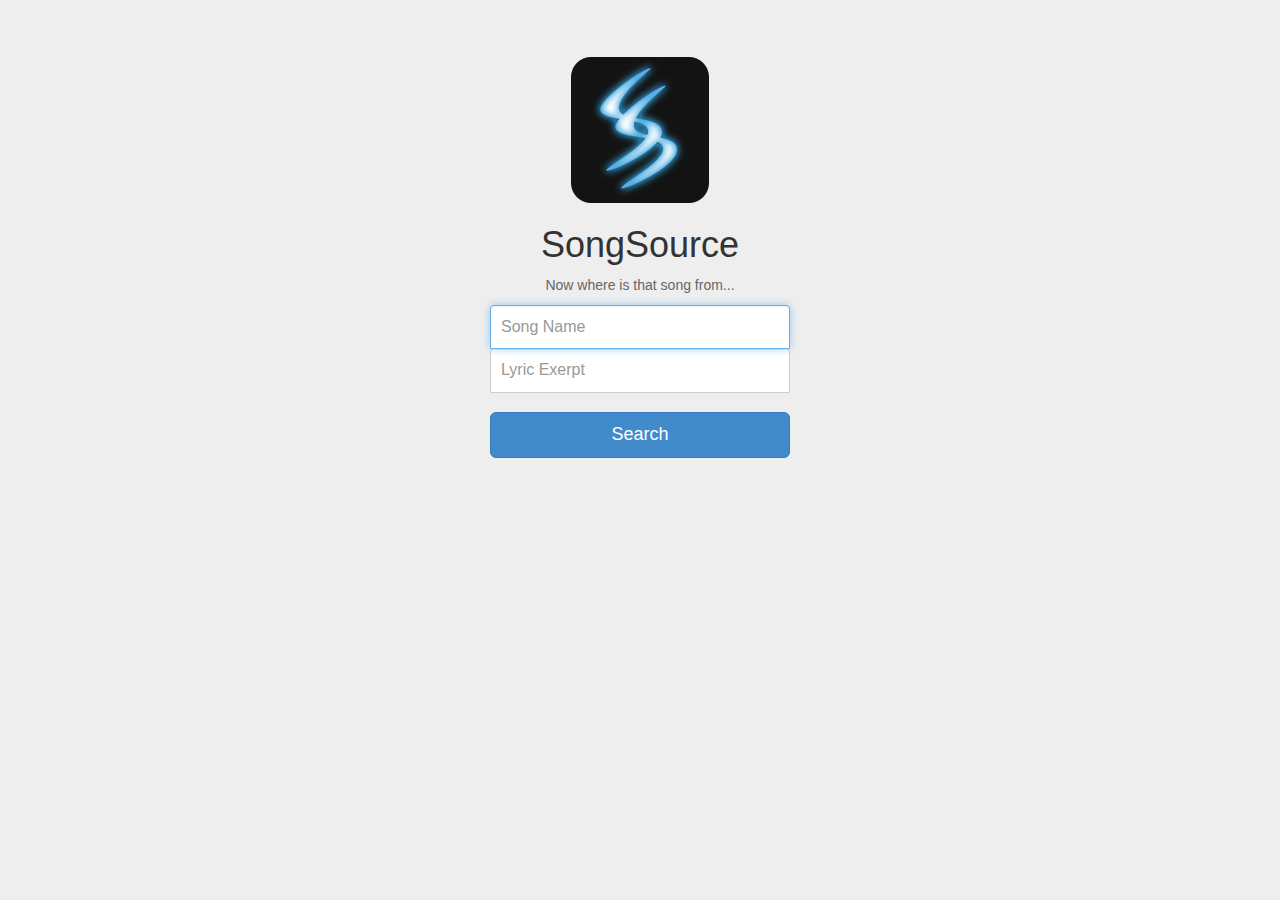
<file: index.html>
<!DOCTYPE html>
<html lang="en">
  <head>
    <meta charset="utf-8">
    <meta name="viewport" content="width=device-width, initial-scale=1.0">
    <meta name="description" content="">
    <meta name="author" content="">
    <link rel="shortcut icon" href="bootstrap/assets/ico/favicon.png">

    <title>SongSource</title>

    <link href="bootstrap/css/bootstrap.css" rel="stylesheet">
    <link href="stylesheet.css" rel="stylesheet">

    <!-- HTML5 shim and Respond.js IE8 support of HTML5 elements and media queries -->
    <!--[if lt IE 9]>
      <script src="../../assets/js/html5shiv.js"></script>
      <script src="../../assets/js/respond.min.js"></script>
    <![endif]-->
  </head>

  <body>

    <div class="container">

      <form class="form-signin" action="results.php">
        <center><img src="logoMid.png"></img></center>
        <h1 class="form-signin-heading"><center>SongSource</center></h1>
        <p><center><p style="color:#666;">Now where is that song from...</p></center></p>
        <input type="text" class="form-control" placeholder="Song Name" name="q" autofocus>
        <input type="text" class="form-control" placeholder="Lyric Exerpt" name="lyrics">
        <!-- <label class="checkbox">
          <input type="checkbox" value="remember-me">Option
        </label> -->
        <br/>
        <button class="btn btn-lg btn-primary btn-block" type="submit">Search</button>
      </form>

    </div> <!-- /container -->
  </body>
</html>
</file>
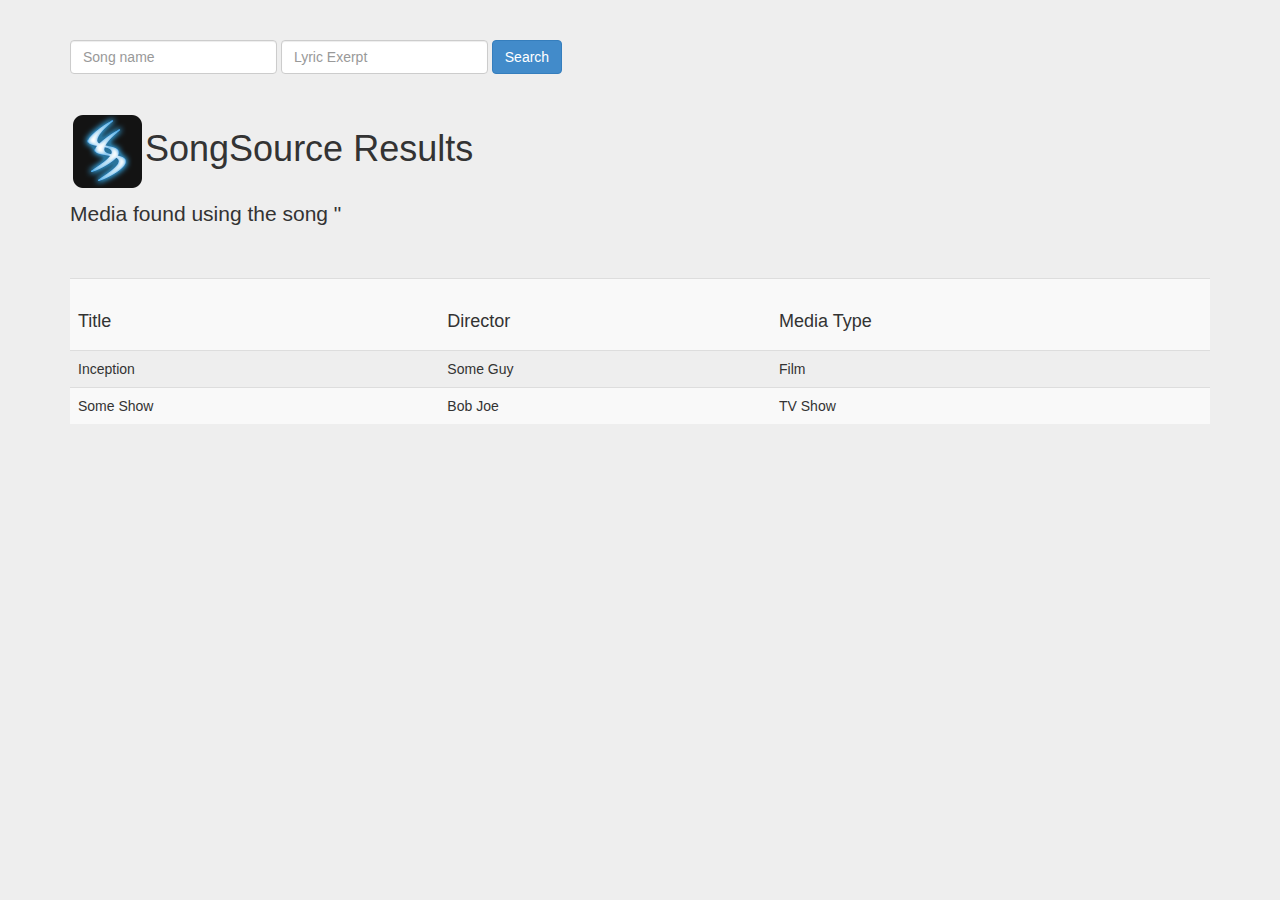
<file: results.html>
<!DOCTYPE html>
<html lang="en">
  <head>
    <meta charset="utf-8">
    <meta name="viewport" content="width=device-width, initial-scale=1.0">
    <meta name="description" content="">
    <meta name="author" content="">
    <link rel="shortcut icon" href="bootstrap/assets/ico/favicon.png">

    <title>SongSource Results</title>

    <!-- Bootstrap core CSS -->
    <link href="bootstrap/css/bootstrap.css" rel="stylesheet">
    <script src="jquery.js"></script>

    <!-- Custom styles for this template -->
    <link href="grid.css" rel="stylesheet">

    <!-- HTML5 shim and Respond.js IE8 support of HTML5 elements and media queries -->
    <!--[if lt IE 9]>
      <script src="bootstrap/assets/js/html5shiv.js"></script>
      <script src="bootstrap/assets/js/respond.min.js"></script>
    <![endif]-->
  </head>

  <body>

    <div class="container">
    <form class="form-inline" role="form" action="results.html">
      <div class="form-group">
        <label class="sr-only" for="exampleInputEmail2">Email address</label>
        <input type="text" class="form-control" name="songname" placeholder="Song name">
      </div>
      <div class="form-group">
        <label class="sr-only" for="exampleInputPassword2">Password</label>
        <input type="text" class="form-control" name="lyrics" placeholder="Lyric Exerpt">
      </div>
      <button type="submit" class="btn btn-primary">Search</button>
    </form>


      <div class="page-header">
        <h1><a href="index.html"><img src="logo.png"></img></a>SongSource Results</h1>
        <p id="user-content" class="lead">Media found using the song "</p>
        <!-- <div id="songname"></div>
        <div id="lyrics"></div> -->
      </div>

      <table class="table table-striped">
        <tr>
          <td><h4>Title</h4></td>
          <td><h4>Director</h4></td>
          <td><h4>Media Type</h4></td>
        </tr>
        <tr>
          <td>Inception</td>
          <td>Some Guy</td>
          <td>Film</td>
        </tr>
        <tr>
          <td>Some Show</td>
          <td>Bob Joe</td>
          <td>TV Show</td>
        </tr>
      </table>

    </div> <!-- /container -->

    <script type="text/javascript">
      var getParams = (function(a) {
          if (a == "") return {};
          var b = {};
          for (var i = 0; i < a.length; ++i)
          {
              var p=a[i].split('=');
              if (p.length != 2) continue;
              b[p[0]] = decodeURIComponent(p[1].replace(/\+/g, " "));
          }
          return b;
      })(window.location.search.substr(1).split('&'));

      $(document).ready(function() {
        var theParams = getParams;
        if(theParams["songname"]) {
          document.getElementById("user-content").innerHTML += theParams["songname"];
          document.getElementById("user-content").innerHTML += "&quot"
        }
        if(theParams["lyrics"]) {
          document.getElementById("user-content").innerHTML += " from lyrics ";
          document.getElementById("user-content").innerHTML += theParams["lyrics"];
          var arr = $($("h2")[3]).text().split("-");
          var artist = arr[0];
          var title = arr[1];
          document.getElementById("user-content").innerHTML += " title: " + title + " artist: " + artist;
        }
        //$("#songname").html(theParams["songname"]);
        //$("#lyrics").html(theParams["lyrics"]);
      });
    </script>

    <!-- Bootstrap core JavaScript
    ================================================== -->
    <!-- Placed at the end of the document so the pages load faster -->
  </body>
</html>
</file>
<file: stylesheet.css>
body {
  padding-top: 40px;
  padding-bottom: 40px;
  background-color: #eee;
}

.form-signin {
  max-width: 330px;
  padding: 15px;
  margin: 0 auto;
}
.form-signin .form-signin-heading,
.form-signin .checkbox {
  margin-bottom: 10px;
}
.form-signin .checkbox {
  font-weight: normal;
}
.form-signin .form-control {
  position: relative;
  font-size: 16px;
  height: auto;
  padding: 10px;
  -webkit-box-sizing: border-box;
     -moz-box-sizing: border-box;
          box-sizing: border-box;
}
.form-signin .form-control:focus {
  z-index: 2;
}
.form-signin input[type="text"] {
  margin-bottom: -1px;
  border-bottom-left-radius: 0;
  border-bottom-right-radius: 0;
}
.form-signin input[type="password"] {
  margin-bottom: 10px;
  border-top-left-radius: 0;
  border-top-right-radius: 0;
}
</file>
<file: grid.css>
body {
  padding-top: 40px;
  padding-bottom: 40px;
  background-color: #eee;
}

.container {
  padding-left: 15px;
  padding-right: 15px;
}

h4 {
  margin-top: 25px;
}
.row {
  margin-bottom: 20px;
}
.row .row {
  margin-top: 10px;
  margin-bottom: 0;
}
[class*="col-"] {
  padding-top: 15px;
  padding-bottom: 15px;
  background-color: #eee;
  border: 1px solid #ddd;
  background-color: rgba(86,61,124,.15);
  border: 1px solid rgba(86,61,124,.2);
}

hr {
  margin-top: 40px;
  margin-bottom: 40px;
}
</file>
